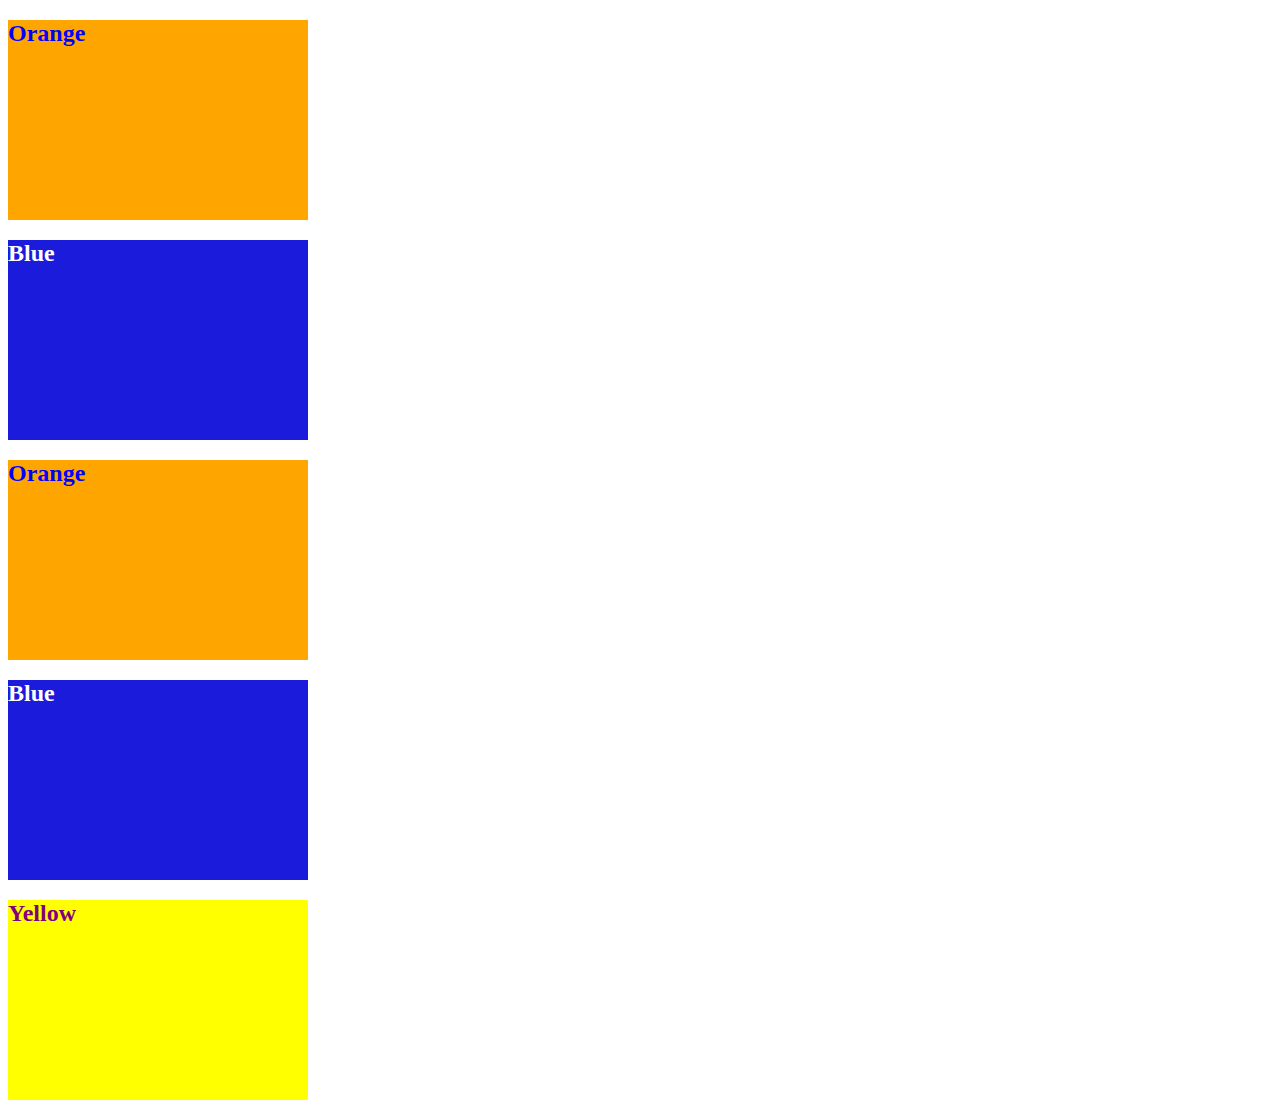
<file: 01-HTML-Git-CSS/01-Activities/09-Ins_CSS-color/index.html>
<!DOCTYPE html>
<html lang="en-US">

<head>
    <meta charset="UTF-8">
    <meta name="viewport" content="width=device-width, initial-scale=1.0">
    <!-- The href attribute points to the relative path of the stylesheet-->
    <link rel="stylesheet" href="./assets/css/style.css">
    <title>Color</title>
</head>

<body>
    <!--Class attributes added for styling -->
    <section class="section box-orange">
        <h2>Orange</h2>
    </section>

    <section class="section box-blue">
        <h2>Blue</h2>
    </section>

    <section class="section box-orange">
        <h2>Orange</h2>
    </section>

    <section class="section box-blue">
        <h2>Blue</h2>
    </section>

    <!--id attribute added for styling-->
    <section class="section" id="box-yellow">
        <h2>Yellow</h2>
    </section>
</body>

</html>
</file>
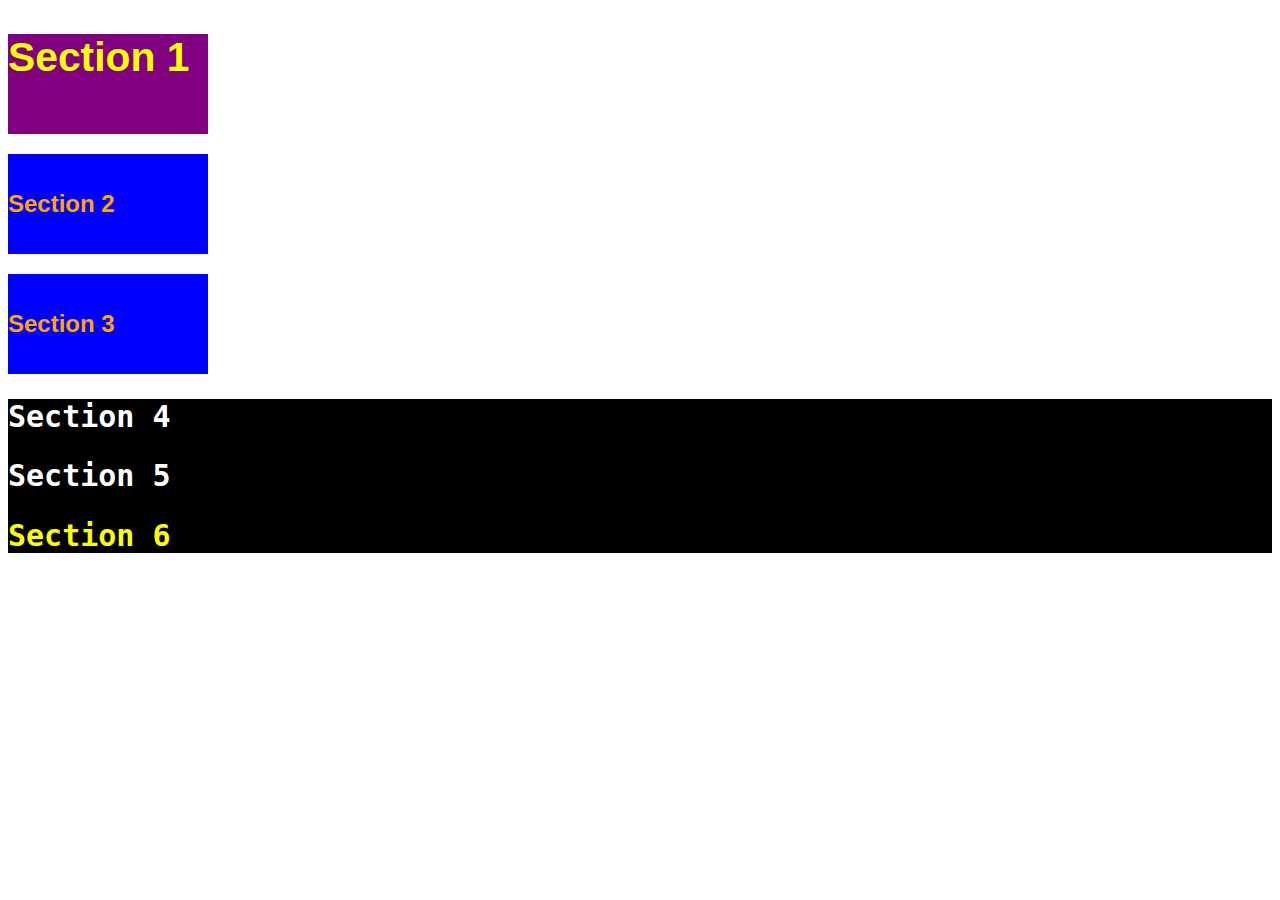
<file: 01-HTML-Git-CSS/01-Activities/11-Ins_CSS-units-font/index.html>
<!DOCTYPE html>
<html lang="en-us">

  <head>
    <meta charset="UTF-8">
    <title>Student Bio</title>
    <link rel="stylesheet" type="text/css" href="./assets/css/style.css">
  </head>

  <body>
    <section class="section" id="section-1">
      <h2>Section 1</h2>
    </section>

    <section class="section section-blue">
      <h2>Section 2</h2>
    </section>

    <section class="section section-blue">
      <h2>Section 3</h2>
    </section>

    <div class="container">
      <section>
        <h2>Section 4</h2>
      </section>
  
      <section>
        <h2>Section 5</h2>
      </section>
  
      <section id="section-6">
        <h2>Section 6</h2>
      </section>
    </div>
  </body>

</html>
</file>
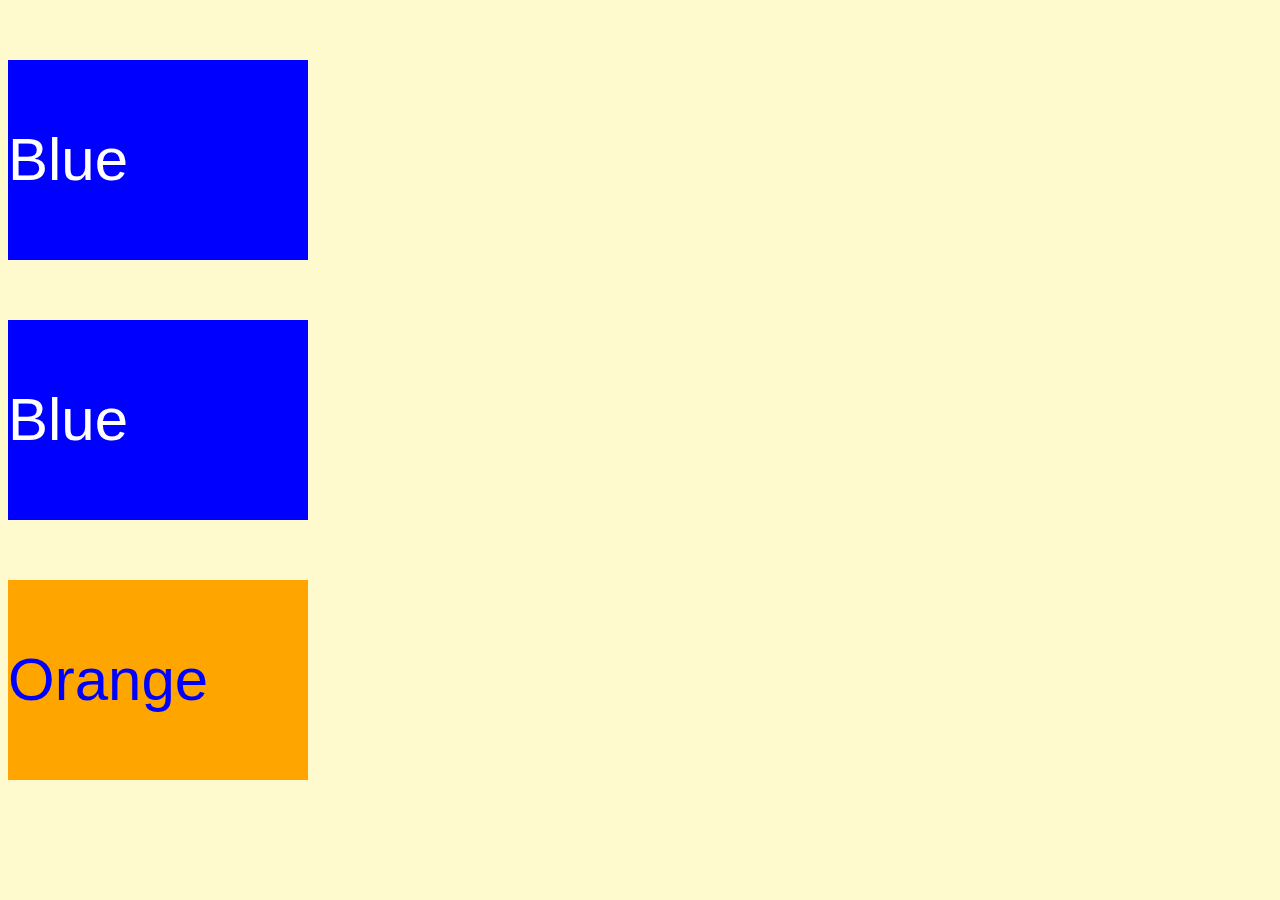
<file: 01-HTML-Git-CSS/01-Activities/13-Ins_CSS-selectors/index.html>
<!DOCTYPE html>
<html lang="en">
  <head>
    <meta charset="UTF-8">
    <meta name="viewport" content="width=device-width, initial-scale=1.0">
    <link rel="stylesheet" type="text/css" href="./assets/css/style.css">
    <title>Selectors</title>
  </head>

  <body>
    <section class="box-blue">
      <p>Blue</p>
    </section>

    <section class="box-blue">
      <p>Blue</p>
    </section>

    <section id="box-orange">
      <p>Orange</p>
    </section>
  </body>

</html>
</file>
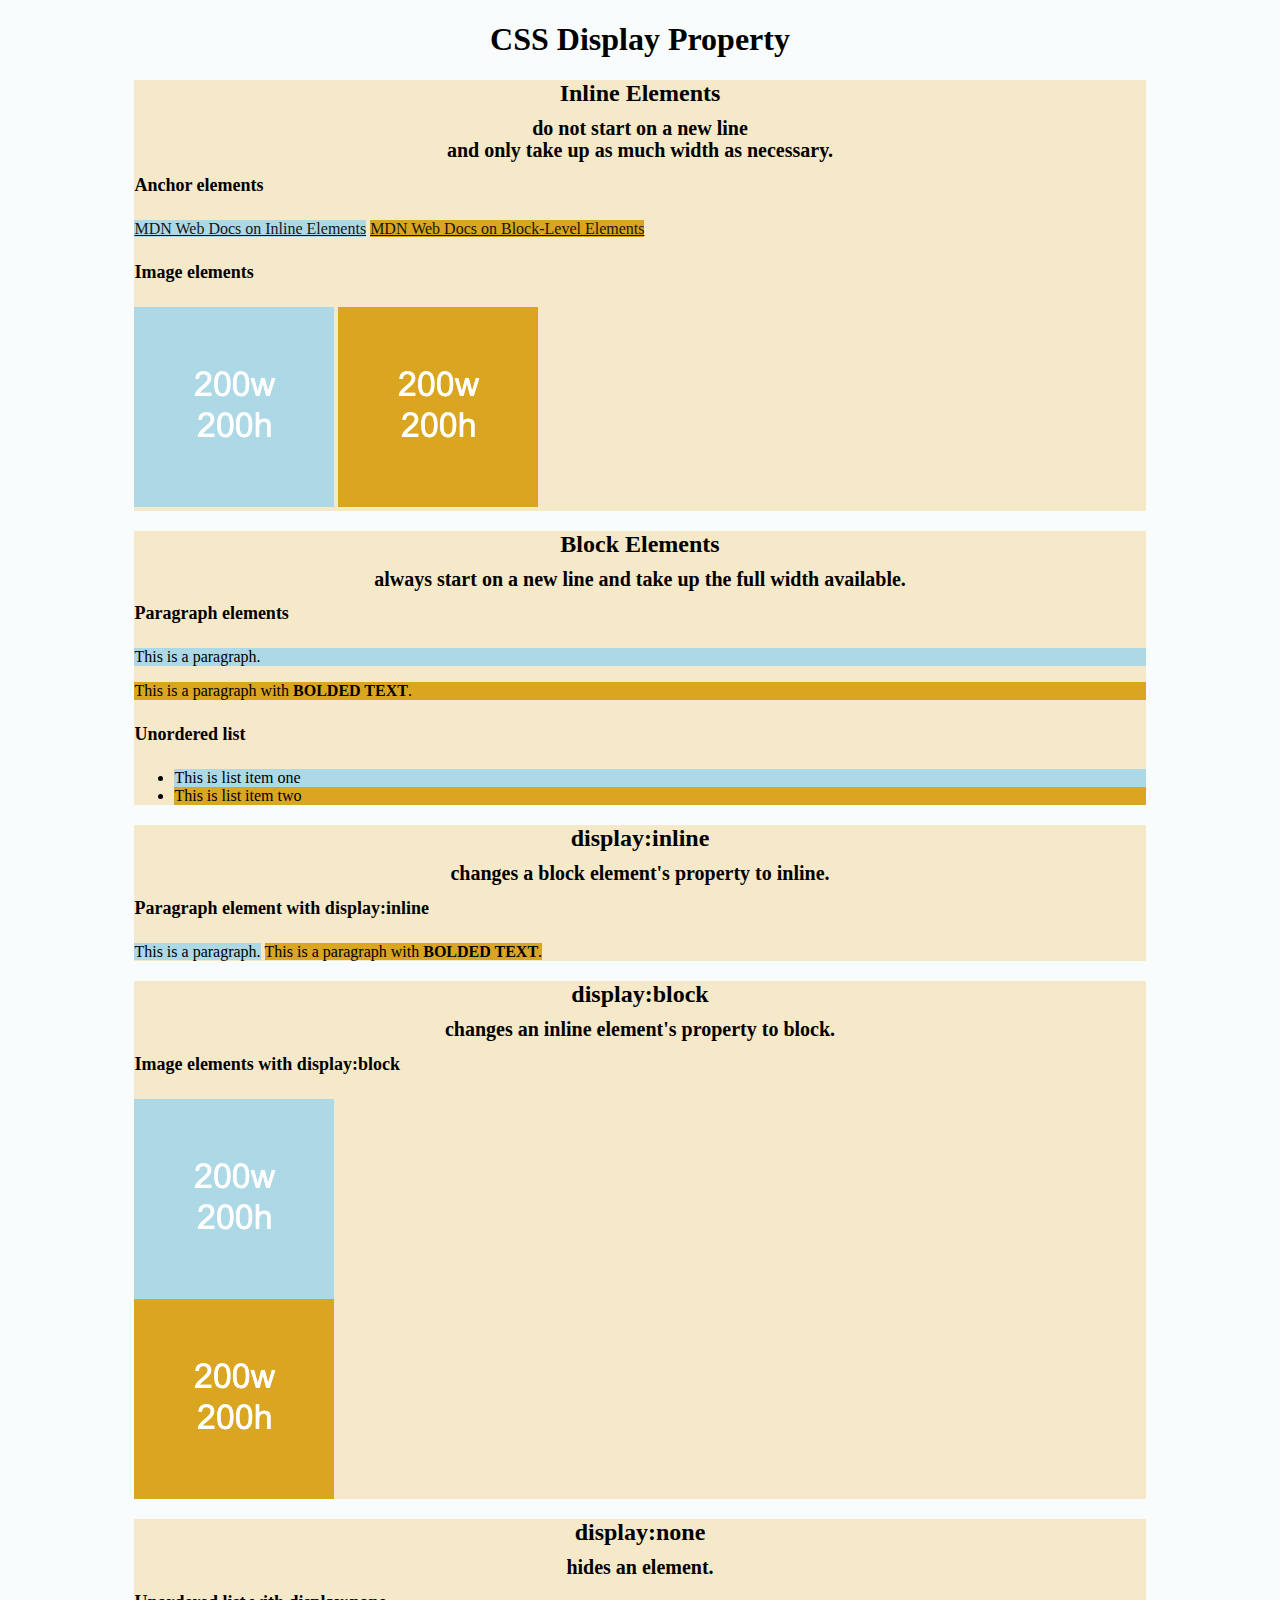
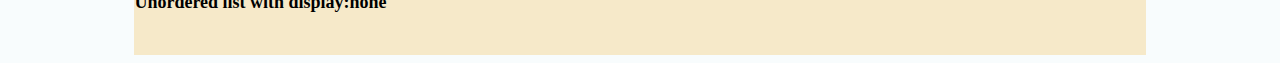
<file: 01-HTML-Git-CSS/01-Activities/15-Ins_HTML-display/index.html>
<!DOCTYPE html>
<html lang="en-US">

  <head>
    <meta charset="UTF-8">
    <title>HTML Display</title>
    <link rel="stylesheet" href="./assets/css/style.css">
  </head>

  <body>
    <header>
      <!-- Headers -->
      <h1>CSS Display Property</h1>
    </header>

    <section>
      <h2>Inline Elements</h2>
      <h3>do not start on a new line</h3>
      <h3>and only take up as much width as necessary.</h3>
      <!--Anchor elements <a> are inline elements-->
      <h4>Anchor elements</h4>
      <a class="first-element" href="https://developer.mozilla.org/en-US/docs/Web/HTML/Inline_elements">MDN Web Docs on Inline Elements</a>
      <a class="second-element" href="https://developer.mozilla.org/en-US/docs/Web/HTML/Block-level_elements">MDN Web Docs on Block-Level Elements</a>
      <!--Images <img> are inline elements-->
      <h4>Image elements</h4>
      <img class="first-element" src="./assets/images/image-1.png" alt="box with text reading 200w 200h"/>
      <img class="second-element" src="./assets/images/image-2.png" alt="box with text reading 200w 200h"/>
    </section>

    <section>
      <h2>Block Elements</h2>
      <h3>always start on a new line and take up the full width available.</h3>
      <!--Paragraph <p> elements are block elements-->
      <h4>Paragraph elements</h4>
      <p class="first-element">This is a paragraph.</p>
      <p class="second-element">This is a paragraph with <strong>BOLDED TEXT</strong>.</p>
       <!--Unordered lists are block elements-->
      <h4>Unordered list</h4>
      <ul>
        <li class="first-element" >This is list item one</li>
        <li class="second-element" >This is list item two</li>
      </ul>
    </section>

    <section>
      <h2>display:inline</h2>
      <h3>changes a block element's property to inline.</h3>
      <h4>Paragraph element with display:inline</h4>
      <p class="first-element display-inline">This is a paragraph.</p>
      <p class="second-element display-inline">This is a paragraph with <strong>BOLDED TEXT</strong>.</p>
    </section>

    <section>
      <h2>display:block</h2>
      <h3>changes an inline element's property to block.</h3>
      <h4>Image elements with display:block</h4>
      <img class="first-element display-block" src="./assets/images/image-1.png" alt="box with height and width text"/>
      <img class="second-element display-block" src="./assets/images/image-2.png" alt="box with height and width text"/>  
    </section>

    <section>
      <h2>display:none</h2>
      <h3>hides an element.</h3>
      <h4>Unordered list with display:none</h4>
      <ul class="display-none">
        <li>This is list item one</li>
        <li>This is list item two</li>
      </ul>
      <br>
    </section>

  </body>

</html>
</file>
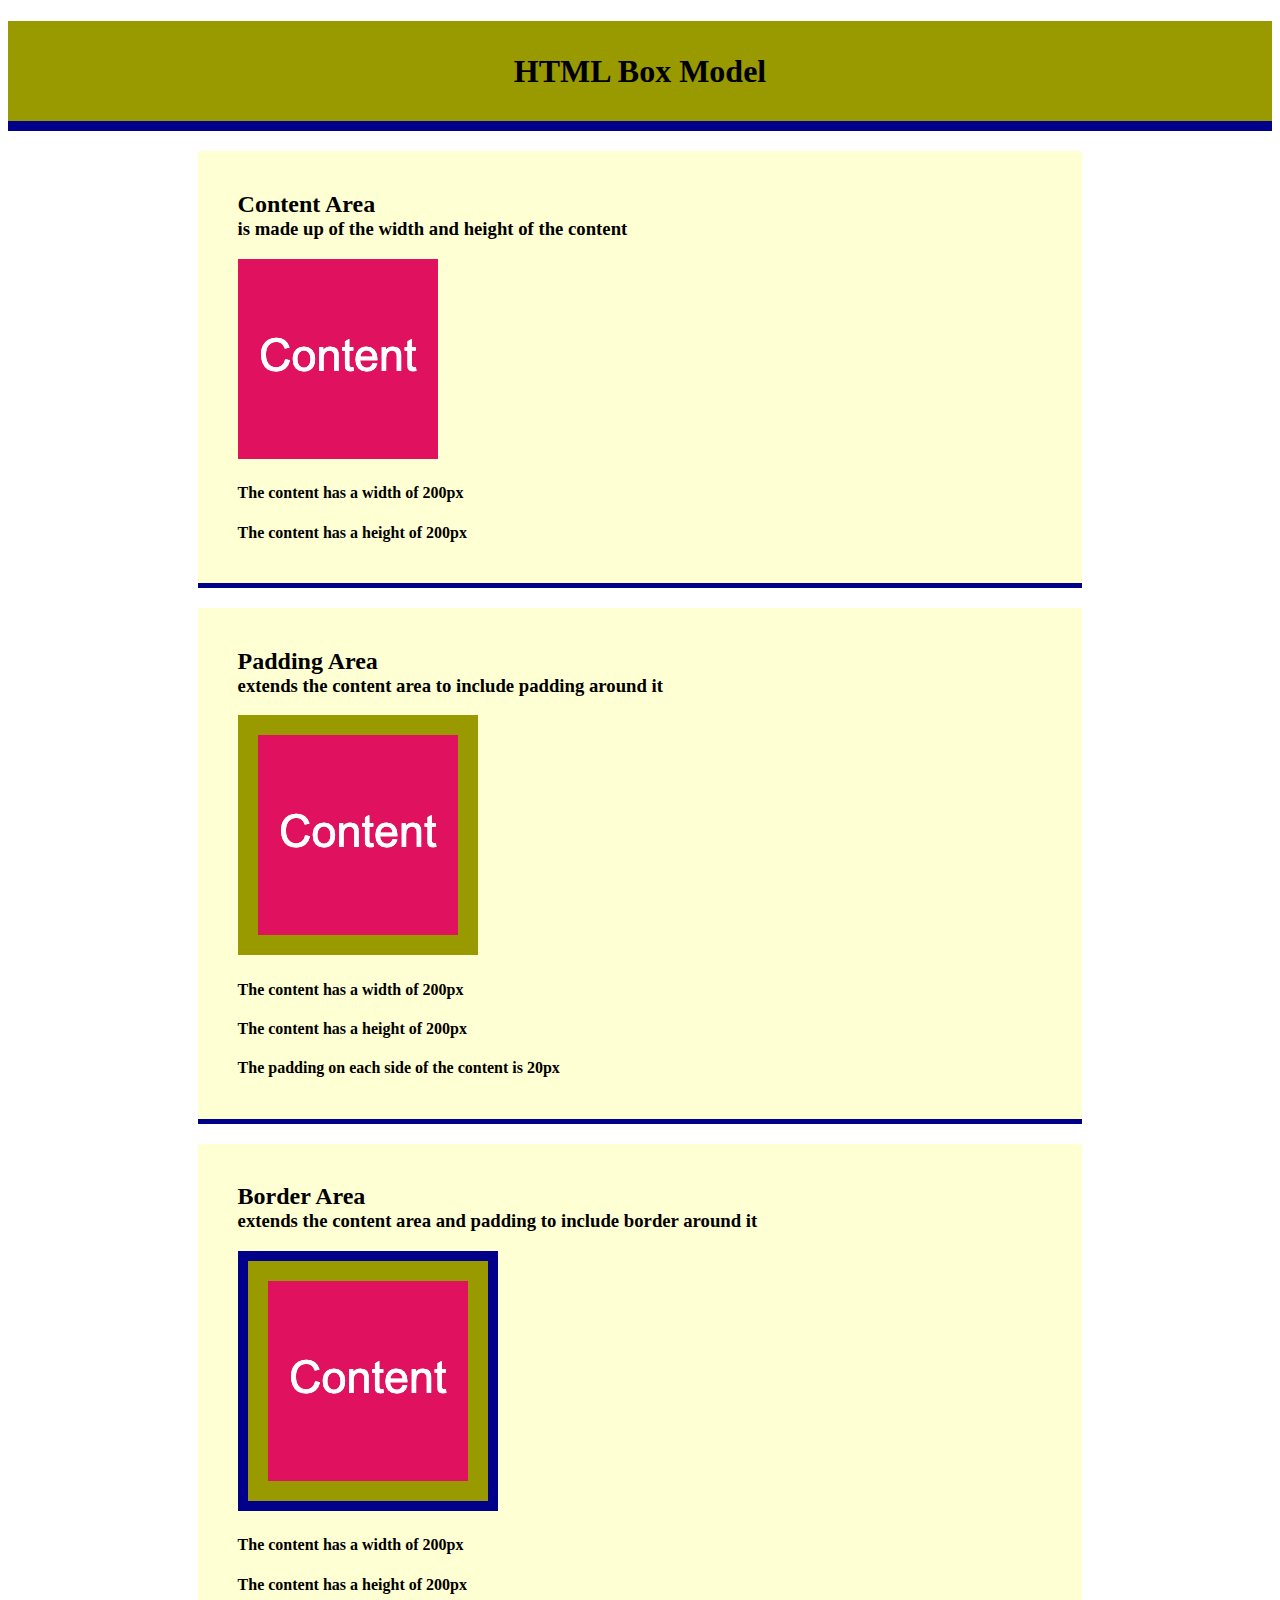
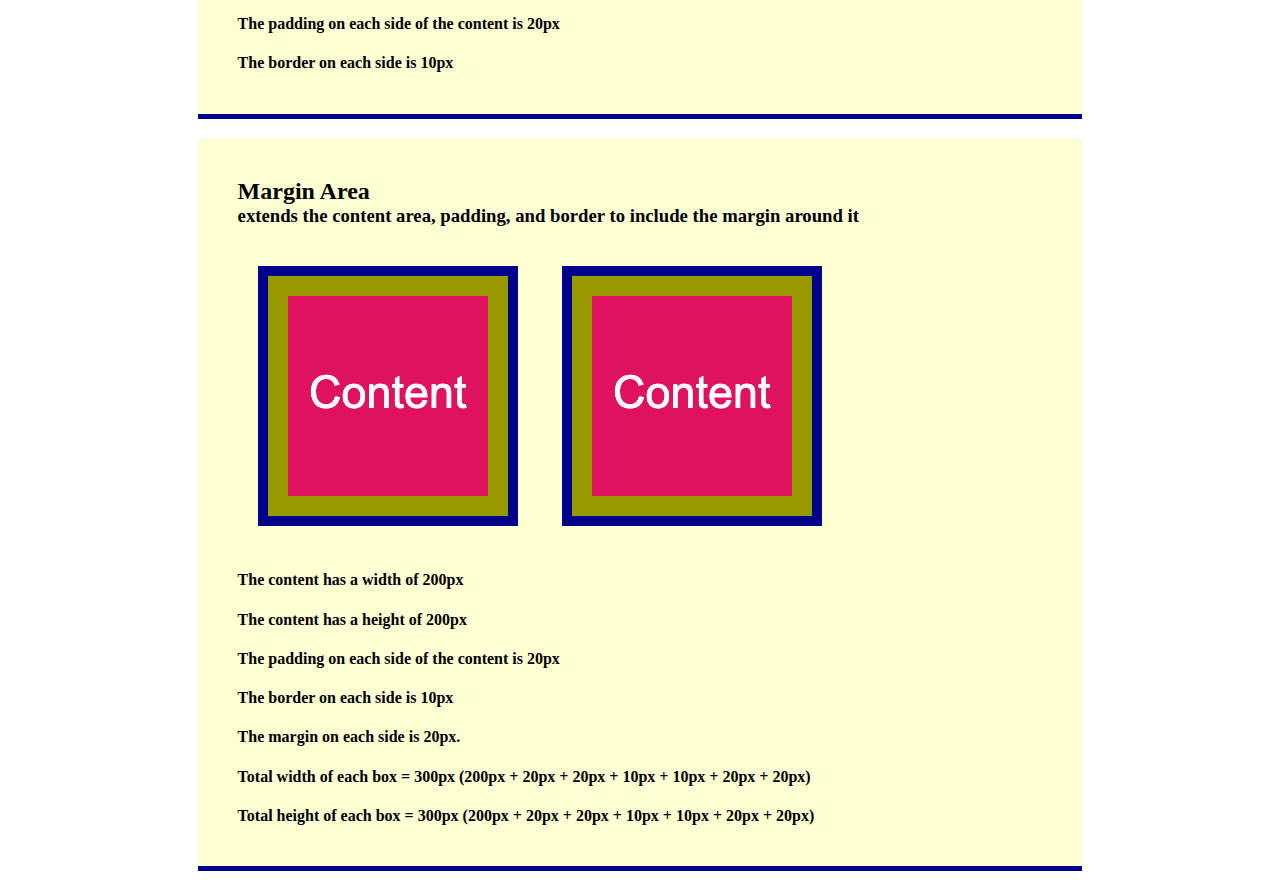
<file: 01-HTML-Git-CSS/01-Activities/17-Ins_CSS-box-model/index.html>
<!DOCTYPE html>
<html lang="en-US">

  <head>
    <meta charset="UTF-8">
    <title>CSS Box Model</title>
    <link rel="stylesheet" href="./assets/css/style.css">
  </head>

  <body>
    <header>
      <h1>HTML Box Model</h1>
    </header>
    
    <section>
      <div class="example-box">
        <h2>Content Area</h2>
        <h3>is made up of the width and height of the content</h3>
        <img src="./assets/images/image-1.png" alt="box with number 1"/>
        <h4>The content has a width of 200px</h4>
        <h4>The content has a height of 200px</h4>
      </div>
    </section>

    <section>
      <div class="example-box">
        <h2>Padding Area</h2>
        <h3>extends the content area to include padding around it</h3>
        <img class="image-padding" src="./assets/images/image-1.png" alt="box with number 1"/>
        <h4>The content has a width of 200px</h4>
        <h4>The content has a height of 200px</h4>
        <h4>The padding on each side of the content is 20px</h4>
      </div>
    </section>

    <section>
      <div class="example-box">
        <h2>Border Area</h2>
        <h3>extends the content area and padding to include border around it</h3>
        <img class="image-padding image-border" src="./assets/images/image-1.png" alt="box with number 1"/>
        <h4>The content has a width of 200px</h4>
        <h4>The content has a height of 200px</h4>
        <h4>The padding on each side of the content is 20px</h4>
        <h4>The border on each side is 10px</h4>
      </div>
    </section>

    <section>
      <div class="example-box">
        <h2>Margin Area</h2>
        <h3>extends the content area, padding, and border to include the margin around it</h3>
        <img class="image-padding image-border image-margin" src="./assets/images/image-1.png" alt="box with number 1"/>
        <img class="image-padding image-border image-margin" src="./assets/images/image-1.png" alt="box with number 1"/>
        <h4>The content has a width of 200px</h4>
        <h4>The content has a height of 200px</h4>
        <h4>The padding on each side of the content is 20px</h4>
        <h4>The border on each side is 10px</h4>
        <h4>The margin on each side is 20px.</h4>
        <h4>Total width of each box = 300px (200px + 20px + 20px + 10px + 10px + 20px + 20px)</h4>
        <h4>Total height of each box = 300px (200px + 20px + 20px + 10px + 10px + 20px + 20px)</h4>
      </div>
    </section>
      
  </body>

</html>
</file>
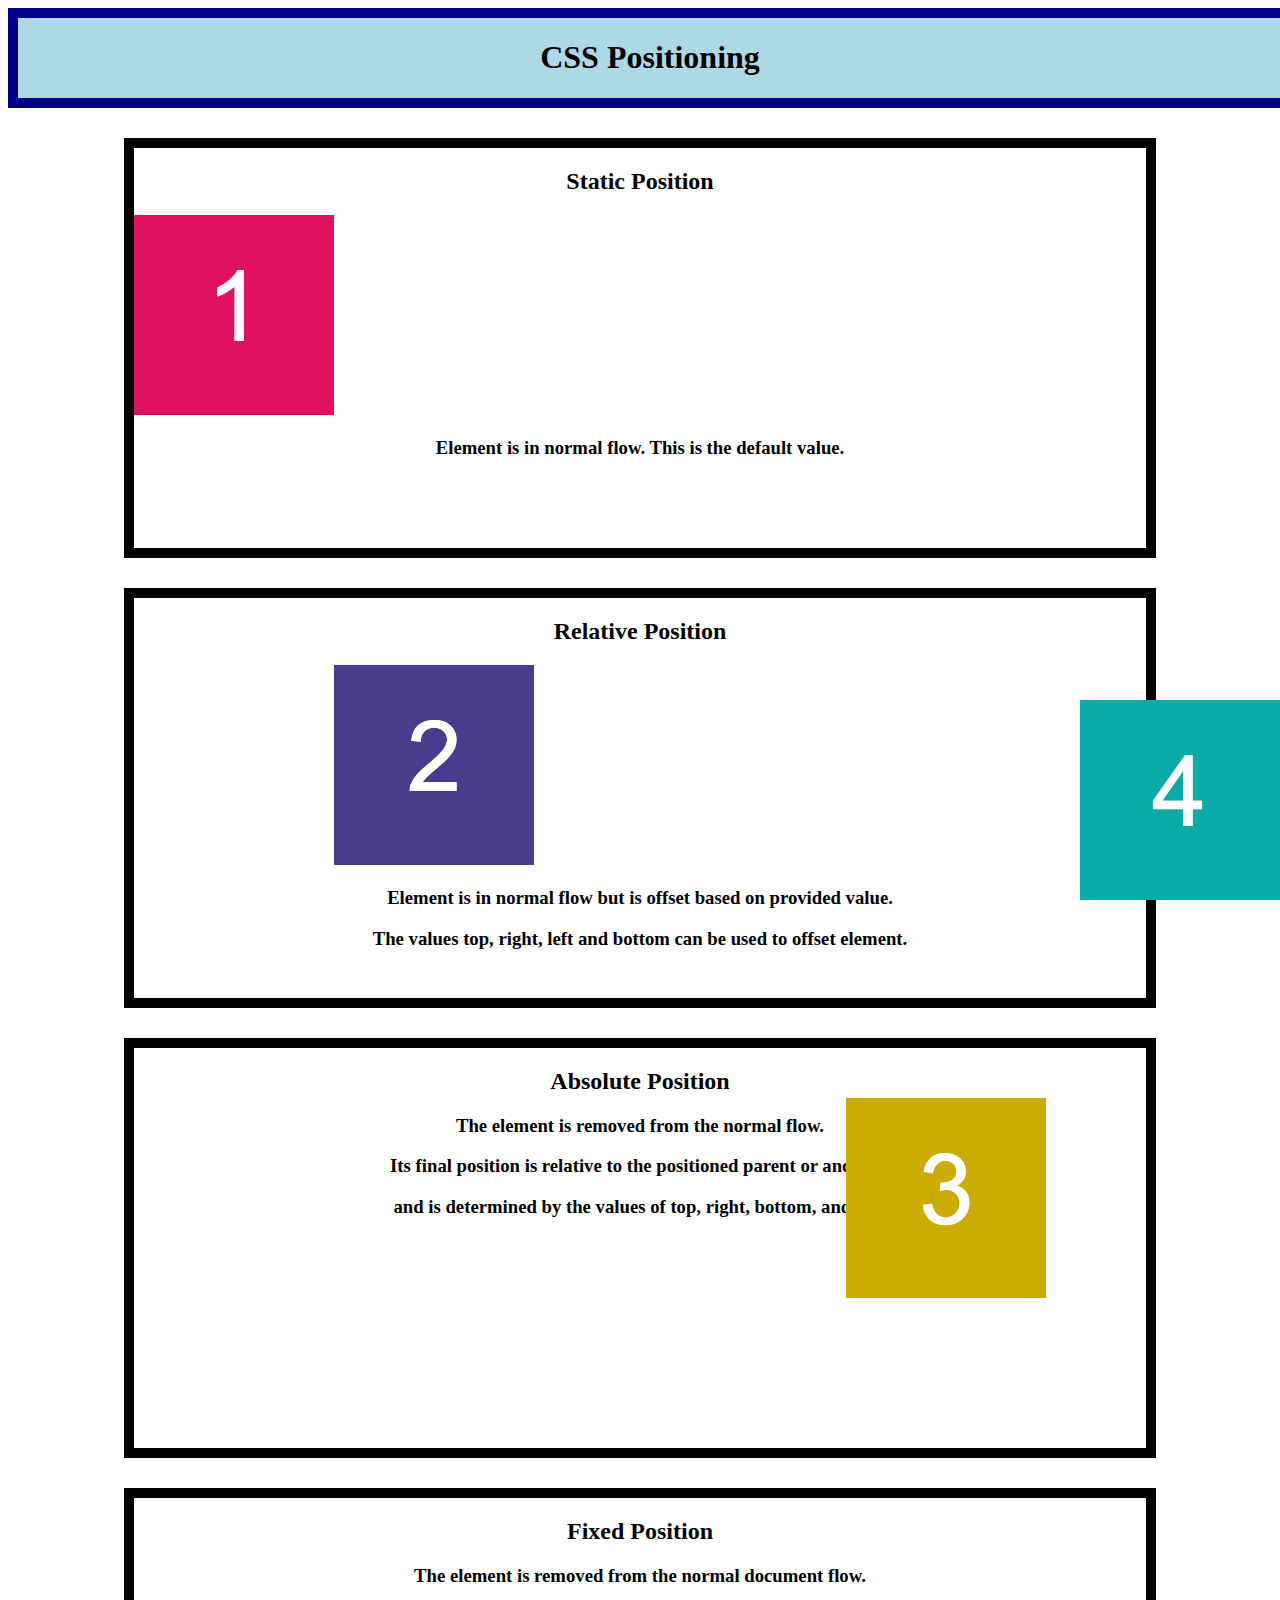
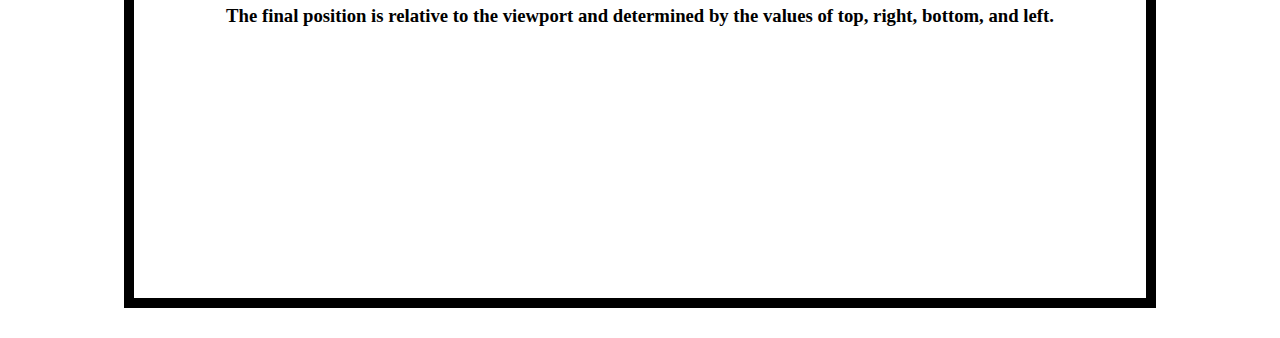
<file: 01-HTML-Git-CSS/01-Activities/19-Ins_CSS-positioning/index.html>
<!DOCTYPE html>
<html lang="en-US">
  <head>
    <meta charset="UTF-8">
    <meta name="viewport" content="width=device-width, initial-scale=1.0">
    <link rel="stylesheet" href="./assets/css/style.css">
    <title>CSS Positioning</title>
  </head>

  <body>
    <header>
      <h1>CSS Positioning</h1>
    </header>

    <section>
      <h2>Static Position</h2>
      <img src="./assets/images/image-1.png" alt="box with number 1"/>
      <h3>Element is in normal flow. This is the default value.</h3>
    </section>

    <section>
      <h2>Relative Position</h2>
      <img id="relative-box" src="./assets/images/image-2.png" alt="box with number 2"/>
      <h3>Element is in normal flow but is offset based on provided value.</h3>
      <h3>The values top, right, left and bottom can be used to offset element.</h3>
    </section>

    <section id="absolute-section">
      <h2>Absolute Position</h2>
      <img id="absolute-box" src="./assets/images/image-3.png" alt="box with number 3"/>
      <h3>The element is removed from the normal flow.</h3>
      <h3>Its final position is relative to the positioned parent or ancestor</h3>
      <h3>and is determined by the values of top, right, bottom, and left.</h3>
    </section>

    <section>
      <h2>Fixed Position</h2>
      <img id="fixed-box" src="./assets/images/image-4.png" alt="box with number 4">
      <h3>The element is removed from the normal document flow.</h3>
      <h3>The final position is relative to the viewport and determined by the values of top, right, bottom, and left. </h3>
    </section>
  </body>

</html>
</file>
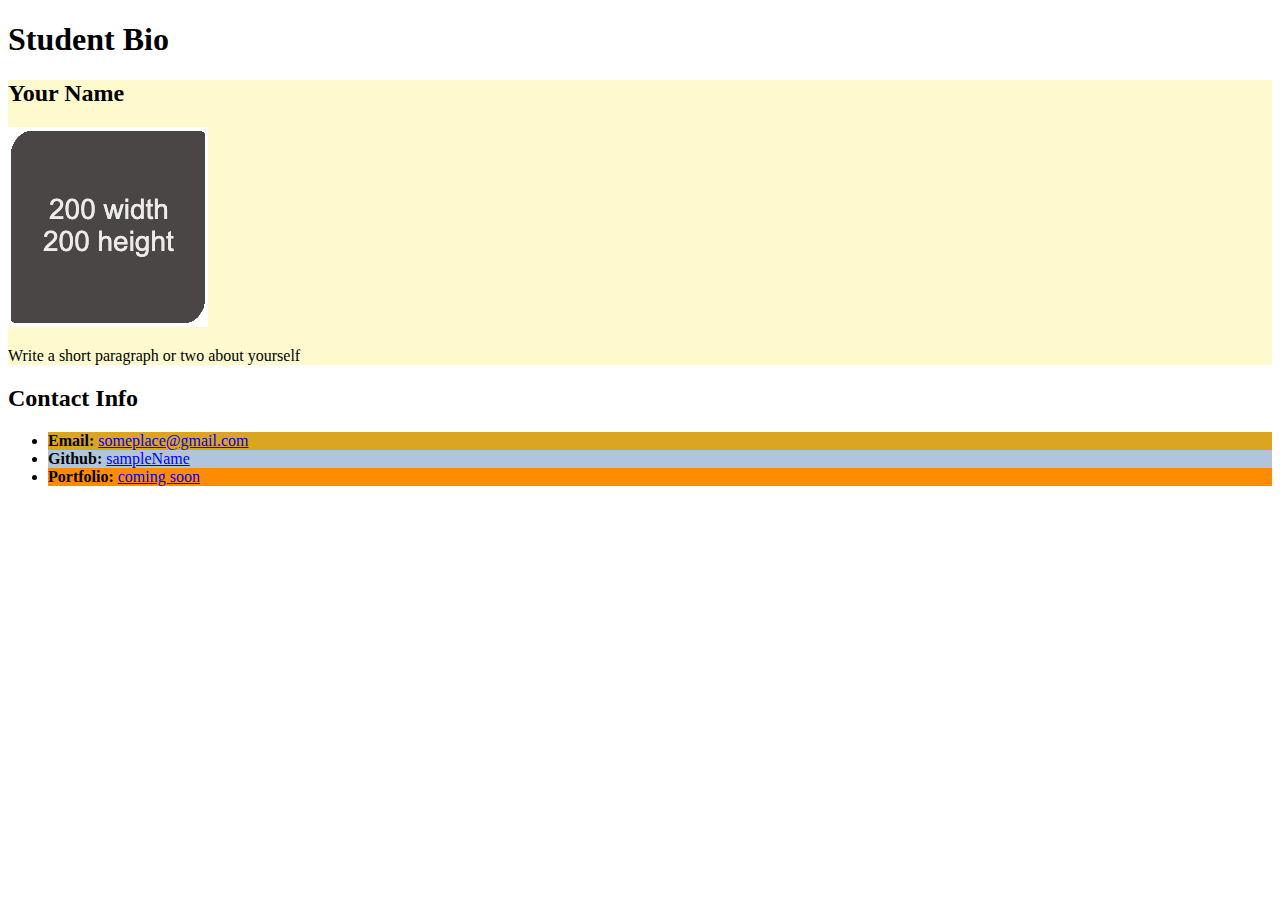
<file: 01-HTML-Git-CSS/01-Activities/08-Stu_Attributes/LiveSolution/index.html>
<!DOCTYPE html>
<html lang="en-US">

<head>
    <meta charset="UTF-8">
    <title>Student Bio With Attributes</title>
    <!-- Link to stylesheet using rel and href attributes -->
    <link rel="stylesheet" href="./assets/css/style.css">
</head>

<body>
    <header>
        <h1>Student Bio</h1>
    </header>
    <!-- TODO: add class attribute -->
    <section class="section">
        <h2>Your Name</h2>
        <!-- TODO: modify img attributes -->
        <img src="./assets/images/image-1.jpg" alt="Your Name">
        <p>Write a short paragraph or two about yourself</p>
    </section>
    <!-- TODO: add class attribute -->
    <section>
        <h2>Contact Info</h2>
        <ul>
            <!-- TODO: add id attribute -->
            <li id="email"><strong>Email:</strong> <a href="#">someplace@gmail.com</a></li>
            <!-- TODO: add id attribute -->
            <li id="github"><strong>Github:</strong> <a href="#">sampleName</a></li>
            <!-- TODO: add id attribute -->
            <li id="portfolio"><strong>Portfolio:</strong> <a href="#">coming soon</a></li>
        </ul>
    </section>
</body>

</html>
</file>
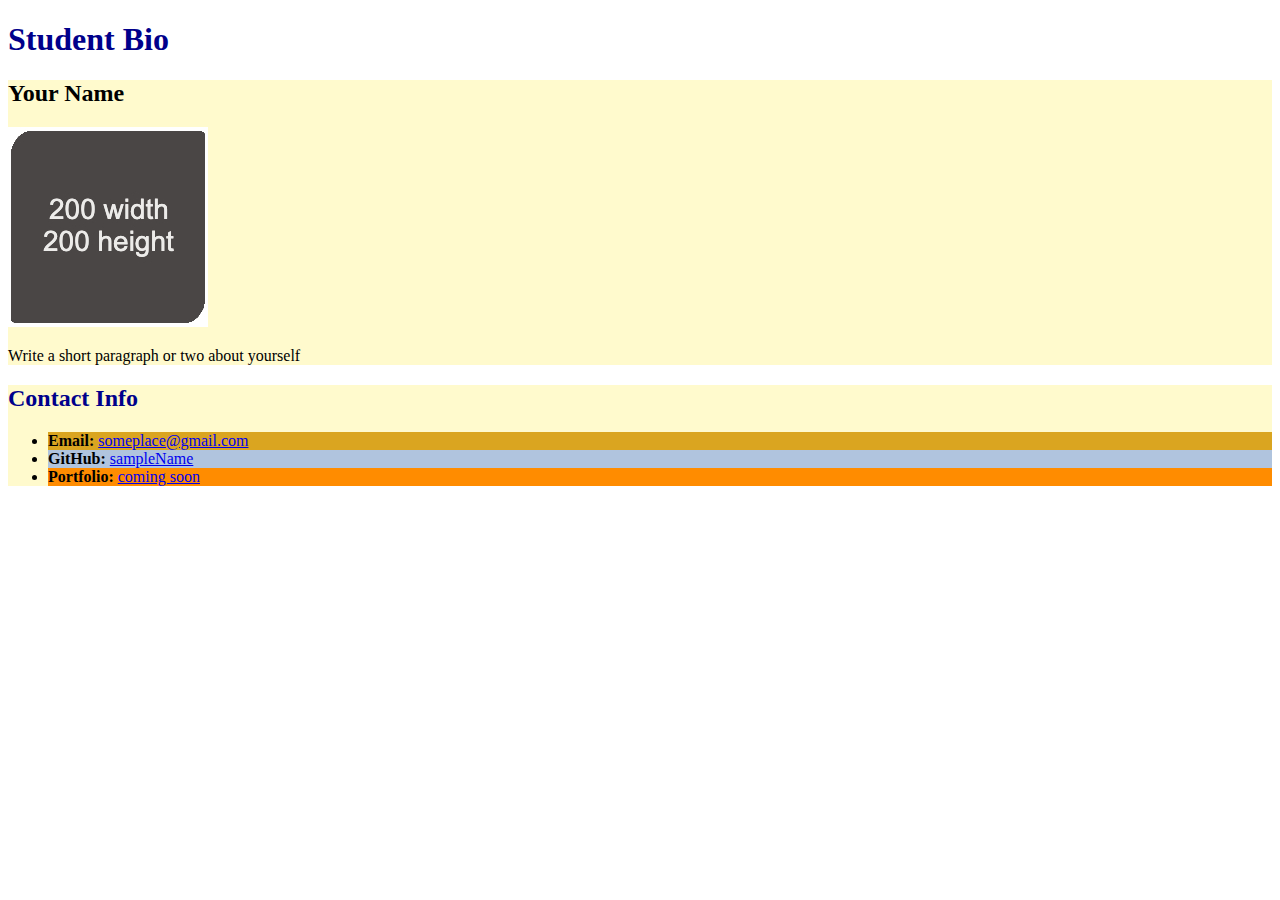
<file: 01-HTML-Git-CSS/01-Activities/08-Stu_Attributes/Solved/index.html>
<!DOCTYPE html>
<html lang="en-US">

  <head>
    <meta charset="UTF-8">
    <title>Student Bio With Attributes</title>
    <!-- Link to stylesheet using rel and href attributes -->
    <link rel="stylesheet" href="./assets/css/style.css">
  </head>

  <body>
    <header>
      <h1 class="headers">Student Bio</h1>
    </header>

    <!-- Class attribute with name "section" -->
    <section class="section">
      <h2>Your Name</h2>
      <!--Image using src to point to relative path and descriptive alt attributes-->
      <img src="./assets/images/image-1.jpg" alt="Placeholder image with text 200 width and 200 height ">
      <p>Write a short paragraph or two about yourself</p>
    </section>
    
    <!--Class attribute with name "section"-->
    <section class="section">
      <h2 class="headers">Contact Info</h2>
      <ul>
        <!--Anchor tags using href to link to external website-->
        <!--id attributes to provide unique identifier for element-->
        <li id="email"><strong>Email:</strong> <a href="#">someplace@gmail.com</a></li>
        <li id="github"><strong>GitHub:</strong> <a href="#">sampleName</a></li>
        <li id="portfolio"><strong>Portfolio:</strong> <a href="#">coming soon</a></li>
      </ul>
    </section>
  </body>

</html>
</file>
<file: 01-HTML-Git-CSS/01-Activities/09-Ins_CSS-color/assets/css/style.css>
section {
    /*Sets the height and width of the section */
    width: 200px;
    height: 200px
}

section {
    /*Sets the height and width of the section */
    width: 300px;
    height: 200px;
}

.box-blue {
    /* Sets font color */
    color: white;
    /* Sets background color */
    background-color: #1b1bdc;
}

.box-orange {
    /* Uses hex codes to define color */
    color: #0000ff;
    background-color: #ffa500;
}

#box-yellow {
    /* Uses predefined colors to define color */
    color: purple;
    background-color: yellow;
}

;
</file>
<file: 01-HTML-Git-CSS/01-Activities/11-Ins_CSS-units-font/assets/css/style.css>
body {
    font-size: 16px;
}

.section {
    width: 200px;
    height: 100px;
    /* Font-family property specifies a list of fonts to be used in order of priority */
    font-family: "Comic Sans MS", cursive, sans-serif;
}

.section-blue {
    /* Line-height property sets the distance between lines of text */
    line-height: 100px;
    color: #ffa500;
    background-color: #0000FF;
}

.container {
    font-family: "Lucida Console", Monaco, monospace;
    color: white;
    background-color: black;
    font-size: 20px;
}

#section-1 {
    /* Font-size property sets the size of a font */
    font-size: 1.7em;
    color: #ffff00;
    background-color: #800080;
}

#section-6 {
    color: #ffff00;
}
</file>
<file: 01-HTML-Git-CSS/01-Activities/13-Ins_CSS-selectors/assets/css/style.css>
/* Universal Selector */
* {
  font-family: "Lucida Sans Unicode", "Lucida Grande", sans-serif;
}

/* Element Selectors select all of that element type */
body {
  background-color: lemonchiffon;
}

section {
  height: 200px;
  width: 300px;
}

p {
  font-size: 60px;
  line-height: 200px;
}

/* Class Selectors select all elements with that class */
.box-blue {
  color: white;
  background-color: blue;
}

/* Id Selectors are unique a unique id to identify an element */
#box-orange {
  color: blue;
  background-color: orange;
}
</file>
<file: 01-HTML-Git-CSS/01-Activities/15-Ins_HTML-display/assets/css/style.css>
body {
  background-color: #f8fcfd;
}

h1,
h2,
h3 {
  text-align: center;
}

h3 {
  font-size: 20px;
  line-height: 2px;
}

h4 {
  font-size: 18px;
}

a {
  font-size: 16px;
  color: #181510;
}

section {
  margin: 0 auto;
  width: 80%;
  background-color: #f6e9c9;
}

.first-element {
  background-color: lightblue;
}

.second-element {
  background-color: goldenrod;
}

/* Sets display of all elements with class selector to block */
.display-block {
  display: block;
}

/* Sets display of all elements with class selector to inline */
.display-inline {
  display: inline;
}

/* Sets display of all elements with class selector to inline */
.display-none {
  display: none;
}
</file>
<file: 01-HTML-Git-CSS/01-Activities/17-Ins_CSS-box-model/assets/css/style.css>
header {
  height: 100px;
  width: 100%;
  /* Sets border to bottom only */
  border-bottom: 10px solid darkblue;
  background-color: #999900;
}

section {
  width: 70%;
  /* Sets top and bottom margin to 20px. Auto will center element */
  margin: 20px auto;
  border-bottom: 5px solid darkblue;
  background-color: #ffffd4;
}

h1 {
  text-align: center;
  line-height: 100px;
}

h2 {
  /* Sets bottom margin to 0 */
  margin-bottom: 0;
}

h3 {
  /* Sets top margin to 0 */
  margin-top: 0;
}

.example-box {
  /* Shortcut method sets top and bottom padding to 20px and left and right to 40px */
  padding: 20px 40px;
}

.image-padding {
  /* Sets padding on all sides to 20px */
  padding: 20px;
  background-color: #999900;
}

.image-border {
  /* Sets border on all sides */
  border: 10px solid darkblue;
}

.image-margin {
  /* Sets all sides to 20px */
  margin: 20px;
}
</file>
<file: 01-HTML-Git-CSS/01-Activities/19-Ins_CSS-positioning/assets/css/style.css>
h1,
h2,
h3 {
  text-align: center;
}

header {
  width: 100%;
  border: 10px solid darkblue;
  background-color: lightblue;
}

section {
  height: 400px;
  width: 80%;
  margin: 30px auto;
  border: 10px solid black;
}

/* Relative positioning */
#relative-box {
  position: relative;
  left: 200px;
}

/* Absolute positioning */
#absolute-section {
  position: relative;
}

#absolute-box {
  position: absolute;
  top: 50px;
  right: 100px;
}

/* Fixed positioning */
#fixed-box {
  position: fixed;
  bottom: 0;
  right: 0;
}
</file>
<file: 01-HTML-Git-CSS/01-Activities/08-Stu_Attributes/LiveSolution/assets/css/style.css>
.section {
  background-color: lemonchiffon;
}

.headers {
  color: darkblue;
}

#email {
  background-color: goldenrod;
}

#github {
  background-color: lightsteelblue
}

#portfolio {
  background-color: darkorange;
}
</file>
<file: 01-HTML-Git-CSS/01-Activities/08-Stu_Attributes/Solved/assets/css/style.css>
.section {
    background-color: lemonchiffon;
}

.headers {
    color: darkblue;
}

#email {
    background-color: goldenrod;
}

#github {
    background-color: lightsteelblue
}

#portfolio {
    background-color: darkorange;
}
</file>
